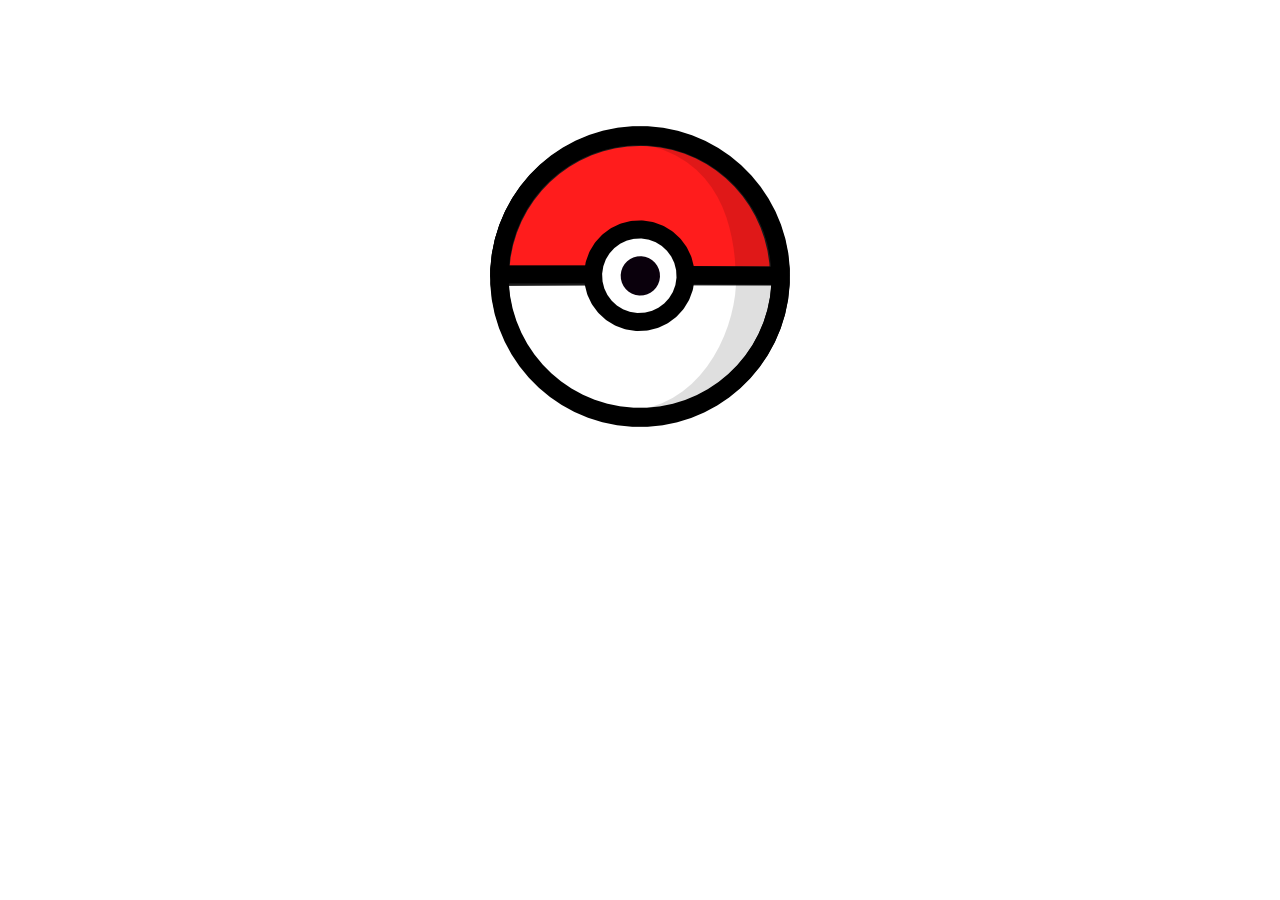
<file: starter.html>
<!DOCTYPE html>
<html>
<head>
	<meta charset="utf-8">
	<title>Pokémon</title>
</head>
<body>

<div style="text-align: center; margin-top: 10%">
	<a href="#" onclick="openWin();"><img src="img/pokeball.png" alt="lancer" /></a>
</div>

<script type="text/javascript" src="utilities.js"></script>

</body>
</html>
</file>
